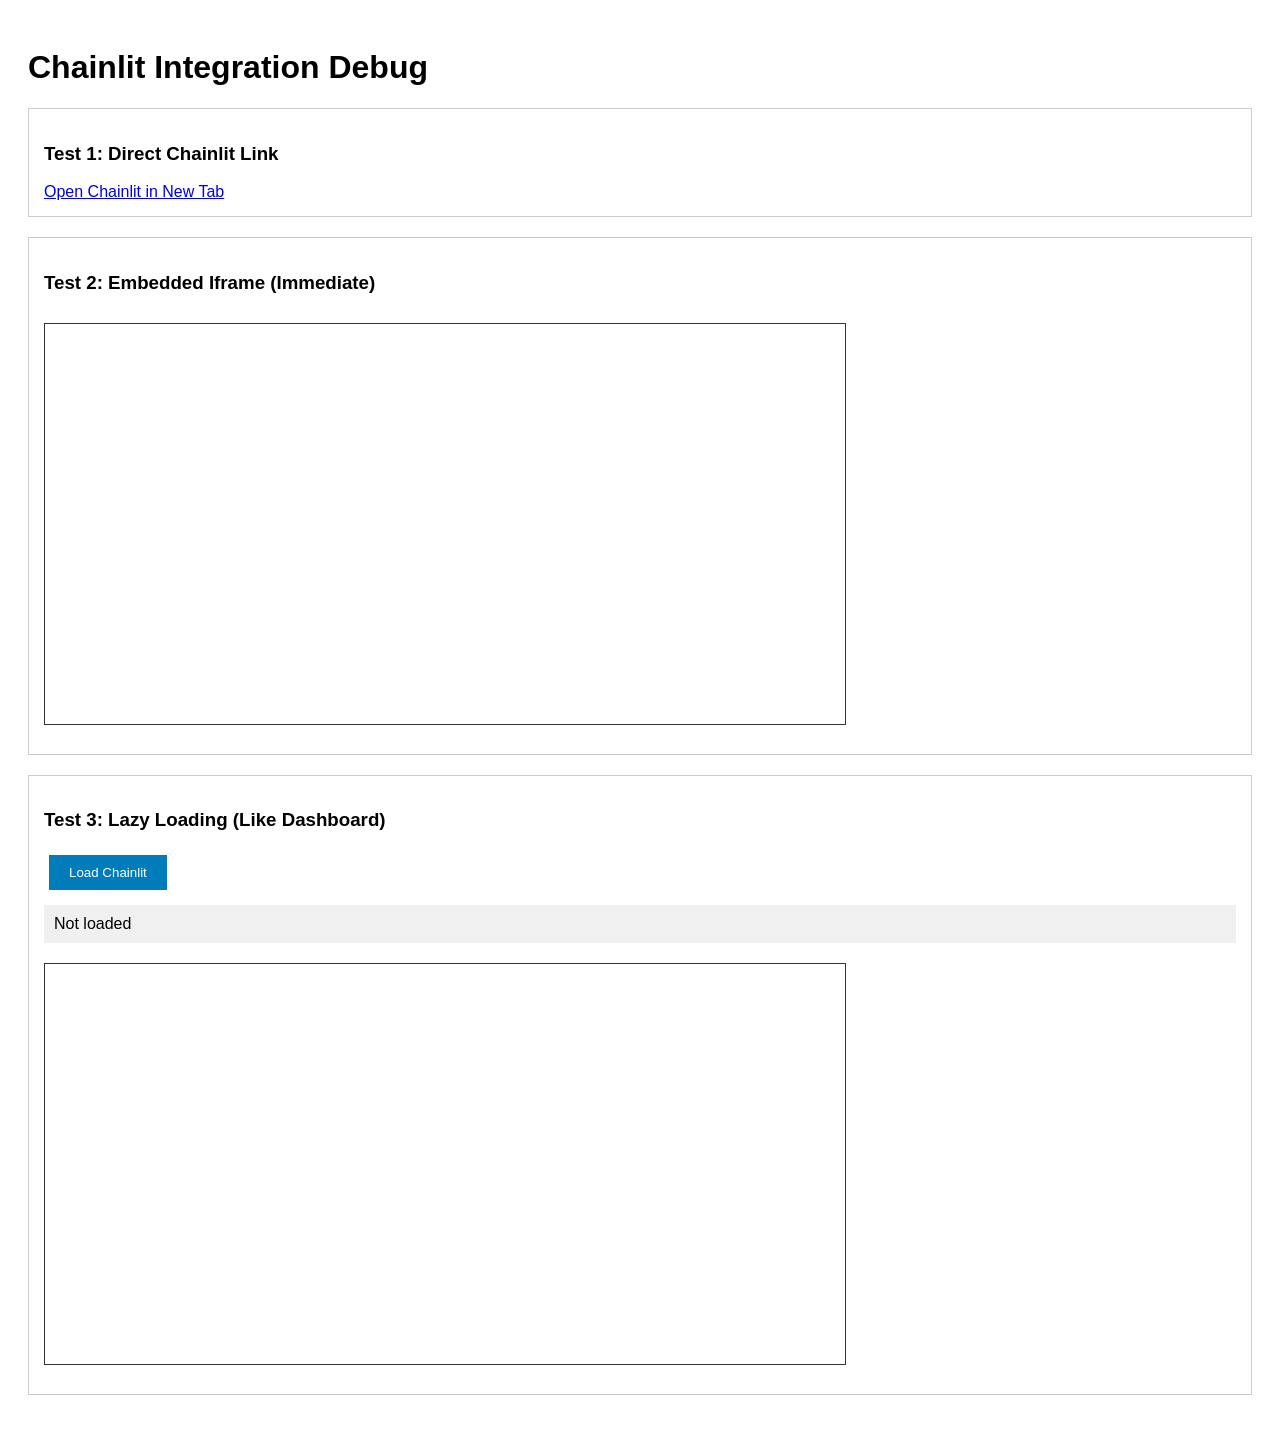
<file: chainlit-debug.html>
﻿<!DOCTYPE html>
<html>
<head>
    <title>Test Chainlit Integration</title>
    <style>
        body { font-family: Arial, sans-serif; padding: 20px; }
        .test-section { margin: 20px 0; padding: 15px; border: 1px solid #ccc; }
        button { padding: 10px 20px; margin: 5px; background: #007cba; color: white; border: none; cursor: pointer; }
        iframe { border: 1px solid #333; margin: 10px 0; }
        #status { margin: 10px 0; padding: 10px; background: #f0f0f0; }
    </style>
</head>
<body>
    <h1>Chainlit Integration Debug</h1>
    
    <div class="test-section">
        <h3>Test 1: Direct Chainlit Link</h3>
        <a href="http://localhost:8000/chat/" target="_blank">Open Chainlit in New Tab</a>
    </div>
    
    <div class="test-section">
        <h3>Test 2: Embedded Iframe (Immediate)</h3>
        <iframe 
            src="http://localhost:8000/chat/"
            width="800" 
            height="400"
            title="Direct Chainlit Embed">
        </iframe>
    </div>
    
    <div class="test-section">
        <h3>Test 3: Lazy Loading (Like Dashboard)</h3>
        <button onclick="loadChainlit()">Load Chainlit</button>
        <div id="status">Not loaded</div>
        <iframe 
            id="test-iframe"
            src="about:blank"
            width="800" 
            height="400"
            title="Lazy Chainlit Embed">
        </iframe>
    </div>

    <script>
        function loadChainlit() {
            const iframe = document.getElementById('test-iframe');
            const status = document.getElementById('status');
            
            console.log('Loading Chainlit iframe...');
            status.textContent = 'Loading...';
            
            iframe.src = 'http://localhost:8000/chat/';
            
            iframe.onload = function() {
                console.log('Chainlit iframe loaded successfully!');
                status.textContent = 'Loaded Successfully!';
                status.style.background = '#d4edda';
            };
            
            iframe.onerror = function() {
                console.error('Chainlit iframe failed to load');
                status.textContent = 'Failed to Load';
                status.style.background = '#f8d7da';
            };
        }
    </script>
</body>
</html>
</file>
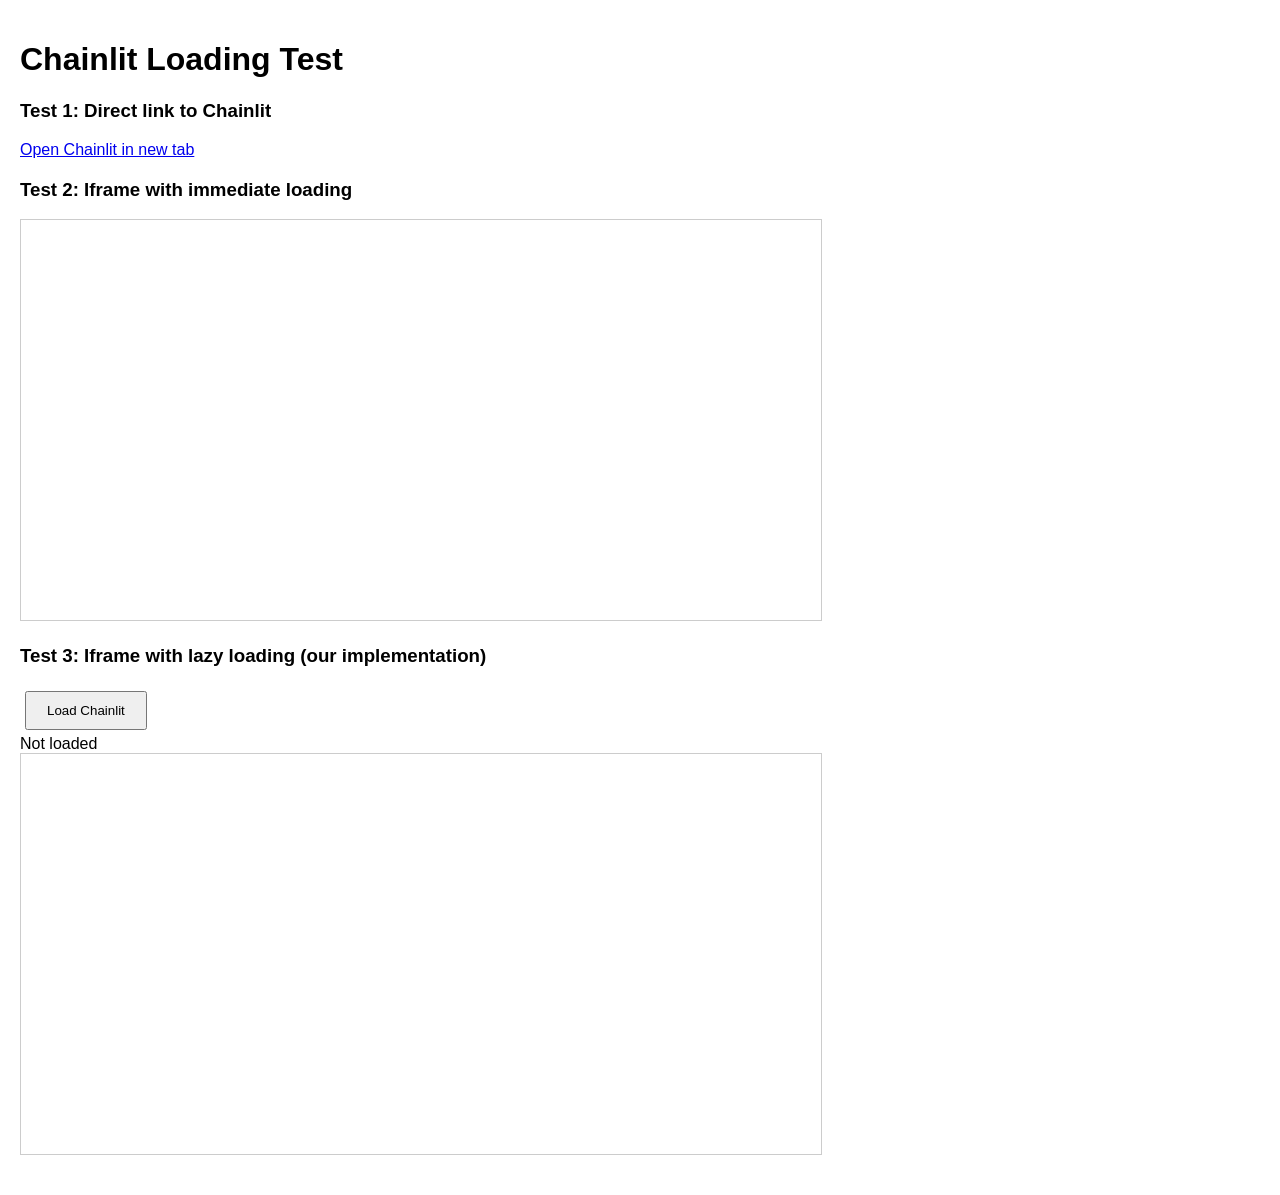
<file: test-chainlit.html>
<!DOCTYPE html>
<html>
<head>
    <title>Test Chainlit Direct</title>
    <style>
        body { margin: 0; padding: 20px; font-family: Arial, sans-serif; }
        iframe { border: 1px solid #ccc; }
        .test-container { margin: 20px 0; }
        button { padding: 10px 20px; margin: 5px; cursor: pointer; }
    </style>
</head>
<body>
    <h1>Chainlit Loading Test</h1>
    
    <div class="test-container">
        <h3>Test 1: Direct link to Chainlit</h3>
        <a href="http://localhost:8000/chat/" target="_blank">Open Chainlit in new tab</a>
    </div>
    
    <div class="test-container">
        <h3>Test 2: Iframe with immediate loading</h3>
        <iframe 
            id="iframe1"
            src="http://localhost:8000/chat/"
            width="800" 
            height="400"
        ></iframe>
    </div>
    
    <div class="test-container">
        <h3>Test 3: Iframe with lazy loading (our implementation)</h3>
        <button onclick="loadIframe2()">Load Chainlit</button>
        <div id="status2">Not loaded</div>
        <iframe 
            id="iframe2"
            src="about:blank"
            data-src="http://localhost:8000/chat/"
            width="800" 
            height="400"
            style="display:block;"
        ></iframe>
    </div>

    <script>
        function loadIframe2() {
            const iframe = document.getElementById('iframe2');
            const status = document.getElementById('status2');
            
            console.log('Loading iframe2...', iframe);
            status.textContent = 'Loading...';
            
            if (iframe && !iframe.dataset.loaded) {
                iframe.dataset.loaded = '1';
                iframe.src = iframe.dataset.src;
                console.log('Set iframe src to:', iframe.src);
                
                iframe.onload = function() {
                    console.log('Iframe loaded successfully');
                    status.textContent = 'Loaded!';
                };
                
                iframe.onerror = function() {
                    console.error('Iframe failed to load');
                    status.textContent = 'Failed to load';
                };
            }
        }
        
        // Test iframe1 loading
        document.getElementById('iframe1').onload = function() {
            console.log('Direct iframe loaded successfully');
        };
        
        document.getElementById('iframe1').onerror = function() {
            console.error('Direct iframe failed to load');
        };
    </script>
</body>
</html>
</file>
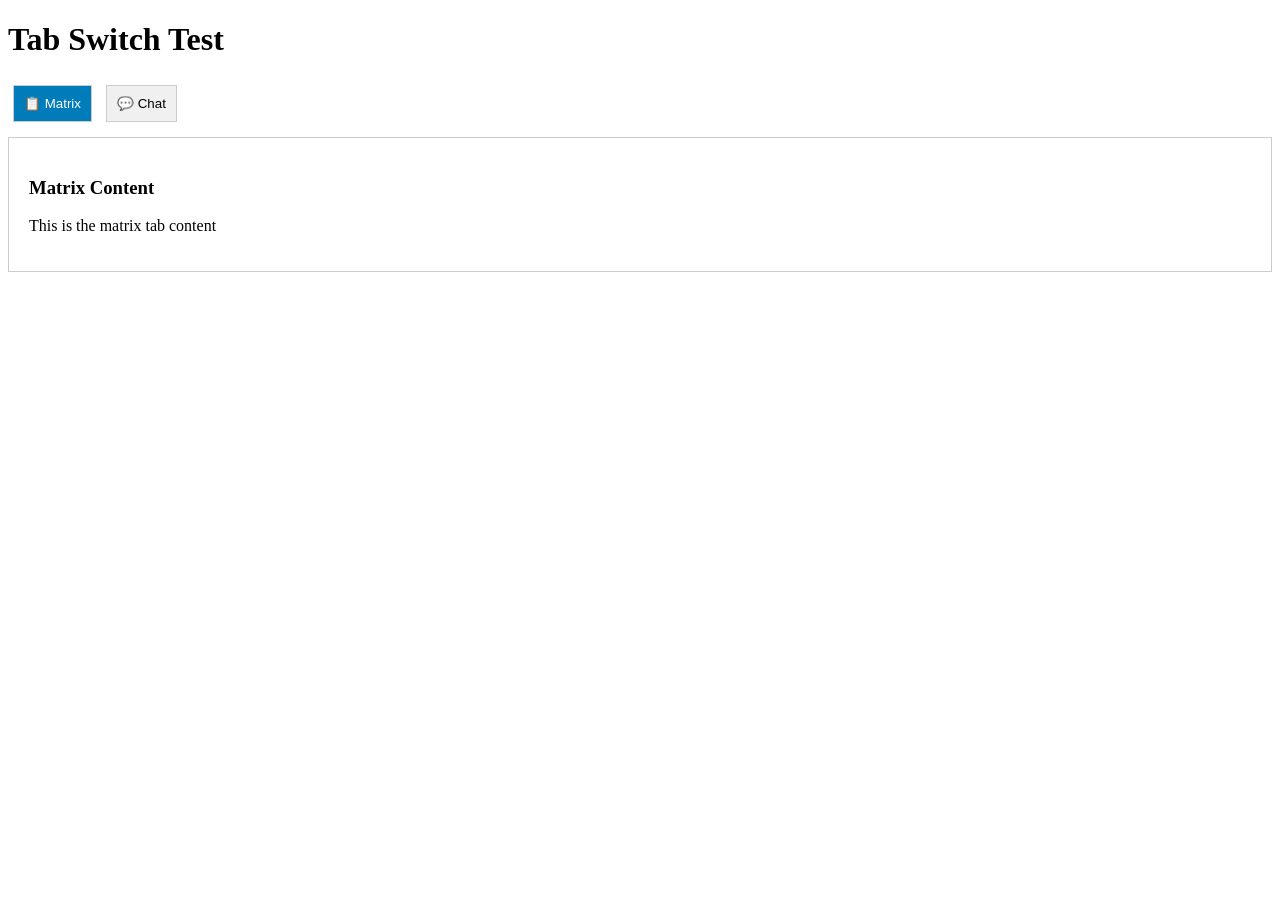
<file: test-tabs.html>
<!DOCTYPE html>
<html>
<head>
    <title>Test Tab Switching</title>
    <style>
        .tab { padding: 10px; border: 1px solid #ccc; margin: 5px; cursor: pointer; }
        .active { background: #007cba; color: white; }
        .inactive { background: #f0f0f0; }
        .content { padding: 20px; border: 1px solid #ccc; margin: 10px 0; }
    </style>
</head>
<body>
    <h1>Tab Switch Test</h1>
    
    <div>
        <button id="tab-matrix-btn" class="tab active" onclick="switchRightPanelTab('matrix')">📋 Matrix</button>
        <button id="tab-chat-btn" class="tab inactive" onclick="switchRightPanelTab('chat')">💬 Chat</button>
    </div>
    
    <div id="tab-matrix" class="content" style="display:block;">
        <h3>Matrix Content</h3>
        <p>This is the matrix tab content</p>
    </div>
    
    <div id="tab-chat" class="content" style="display:none;">
        <h3>Chat Content</h3>
        <iframe 
            id="chainlit-iframe" 
            src="about:blank" 
            data-src="http://localhost:8000/chat/"
            style="width:100%; height:400px; border:1px solid #ccc;"
        ></iframe>
    </div>

    <script>
        function $id(id) { return document.getElementById(id); }
        
        function switchRightPanelTab(tabName) {
            console.log(`🔄 Switching right panel to: ${tabName}`);
            
            const matrixBtn = $id('tab-matrix-btn');
            const chatBtn = $id('tab-chat-btn');
            const matrixTab = $id('tab-matrix');
            const chatTab = $id('tab-chat');
            
            if (tabName === 'matrix') {
                matrixBtn.className = 'tab active';
                chatBtn.className = 'tab inactive';
                matrixTab.style.display = 'block';
                chatTab.style.display = 'none';
            } else if (tabName === 'chat') {
                matrixBtn.className = 'tab inactive';
                chatBtn.className = 'tab active';
                matrixTab.style.display = 'none';
                chatTab.style.display = 'block';
                
                // Load iframe
                const iframe = $id('chainlit-iframe');
                if (iframe && !iframe.dataset.loaded) {
                    iframe.dataset.loaded = '1';
                    iframe.src = iframe.dataset.src || 'http://localhost:8000/chat/';
                    console.log(`✅ Iframe src set to: ${iframe.src}`);
                }
            }
        }
    </script>
</body>
</html>
</file>
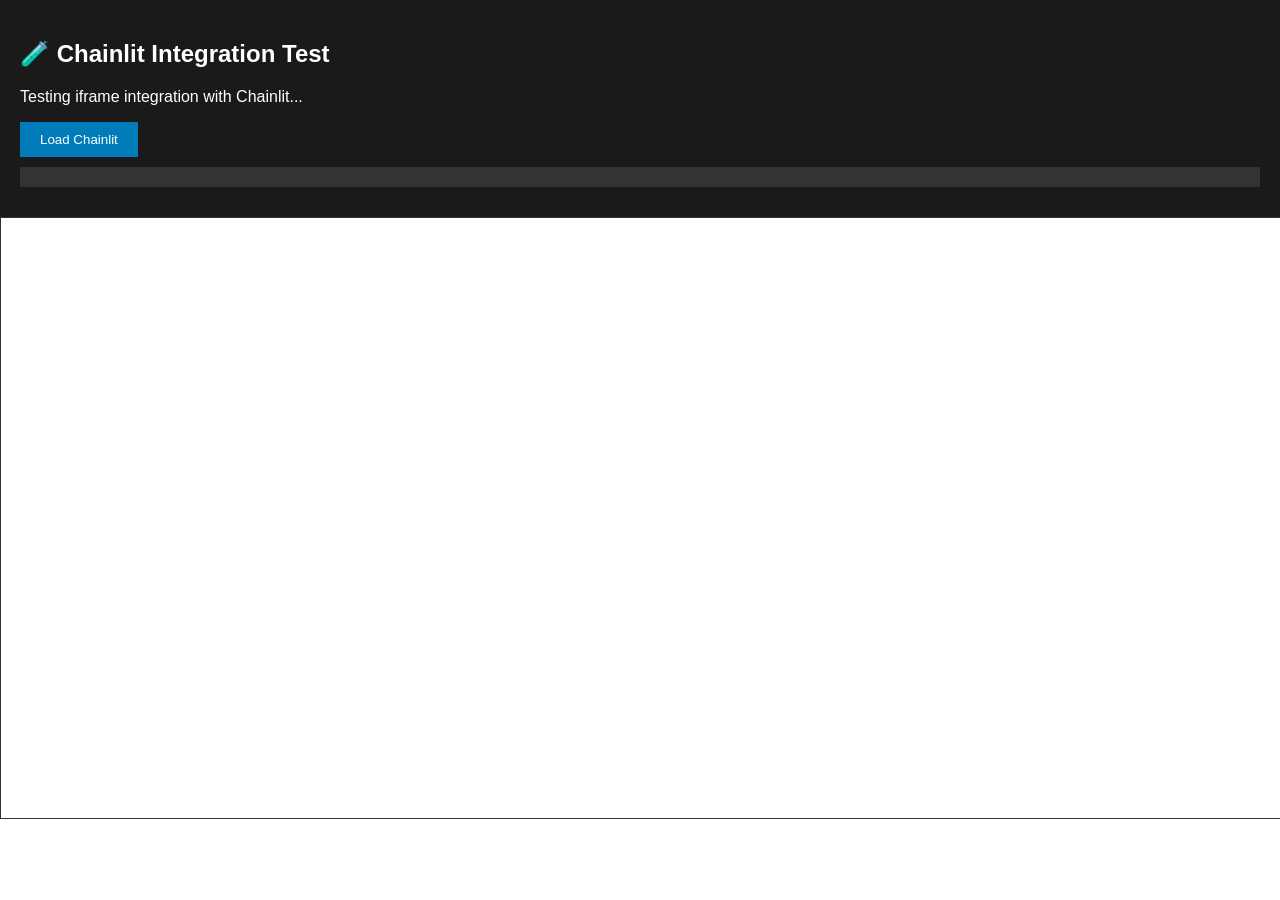
<file: web/frontend/static/chainlit-test.html>
﻿<!DOCTYPE html>
<html>
<head>
    <title>Chainlit Test</title>
</head>
<body style="margin:0;padding:0;font-family:Arial;">
    <div style="padding:20px;background:#1a1a1a;color:white;">
        <h2>🧪 Chainlit Integration Test</h2>
        <p>Testing iframe integration with Chainlit...</p>
        <button onclick="loadChainlit()" style="padding:10px 20px;background:#007cba;color:white;border:none;cursor:pointer;">
            Load Chainlit
        </button>
        <div id="status" style="margin:10px 0;padding:10px;background:#333;"></div>
    </div>
    
    <iframe 
        id="chainlit-frame"
        src="about:blank" 
        style="width:100%;height:600px;border:1px solid #333;">
    </iframe>

    <script>
        function loadChainlit() {
            const iframe = document.getElementById('chainlit-frame');
            const status = document.getElementById('status');
            
            status.innerHTML = '🔄 Loading Chainlit...';
            console.log('Loading Chainlit iframe');
            
            iframe.src = '/chat/';
            
            iframe.onload = function() {
                status.innerHTML = '✅ Chainlit loaded successfully!';
                status.style.background = '#0d5016';
                console.log('Chainlit iframe loaded');
            };
            
            iframe.onerror = function() {
                status.innerHTML = '❌ Failed to load Chainlit';
                status.style.background = '#5d1a1a';
                console.error('Chainlit iframe failed');
            };
        }
        
        // Auto load after 2 seconds
        setTimeout(loadChainlit, 2000);
    </script>
</body>
</html>
</file>
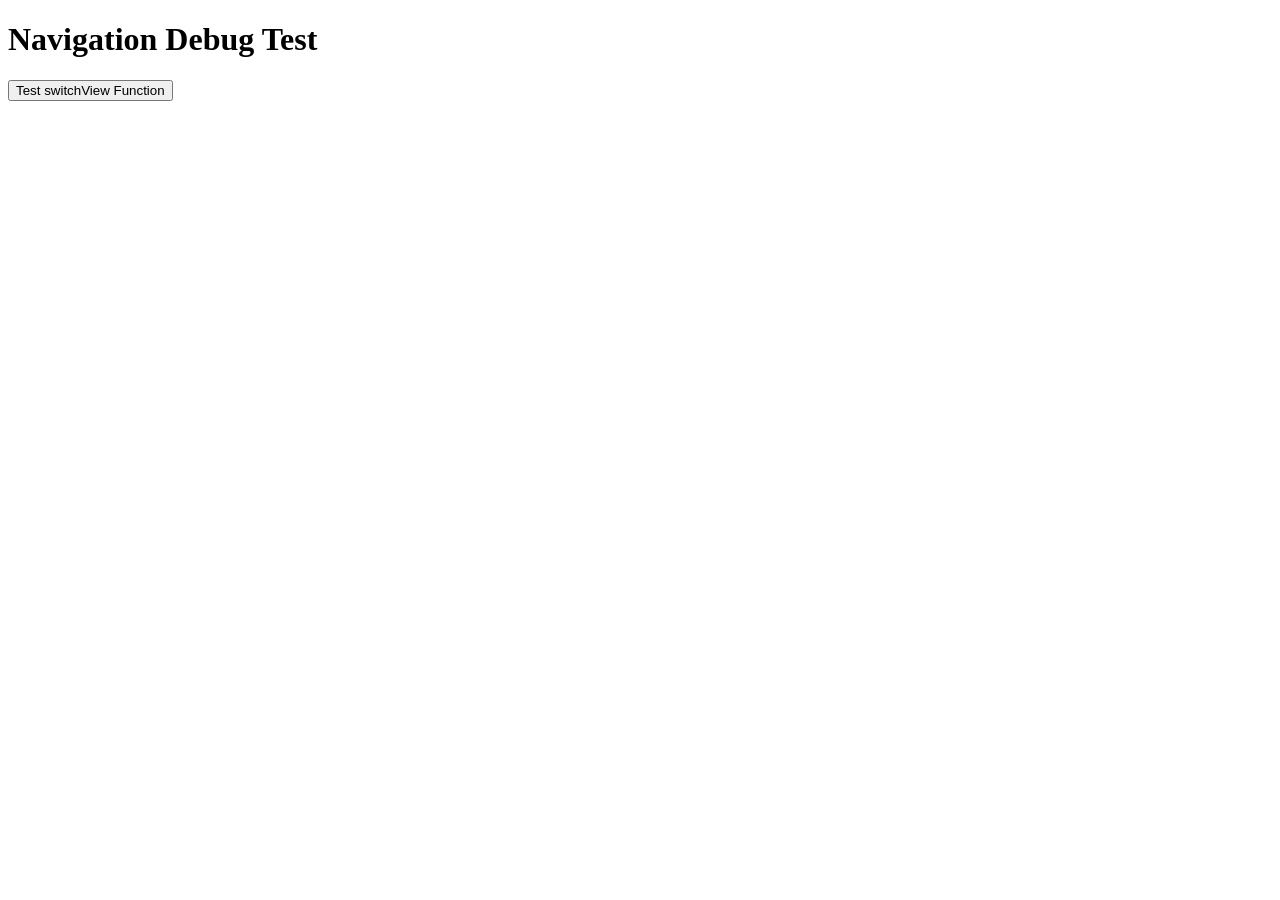
<file: web/frontend/static/nav-test.html>
﻿<!DOCTYPE html>
<html>
<head><title>Navigation Test</title></head>
<body>
<h1>Navigation Debug Test</h1>
<button onclick="testSwitchView()">Test switchView Function</button>
<div id="result"></div>

<script>
function switchView(target) {
    console.log('switchView called with:', target);
    document.getElementById('result').innerHTML += '<br>switchView(' + target + ') called';
    return true;
}

function testSwitchView() {
    console.log('Testing switchView...');
    switchView('dag');
    switchView('sql');
    switchView('hub');
}
</script>
</body>
</html>
</file>
